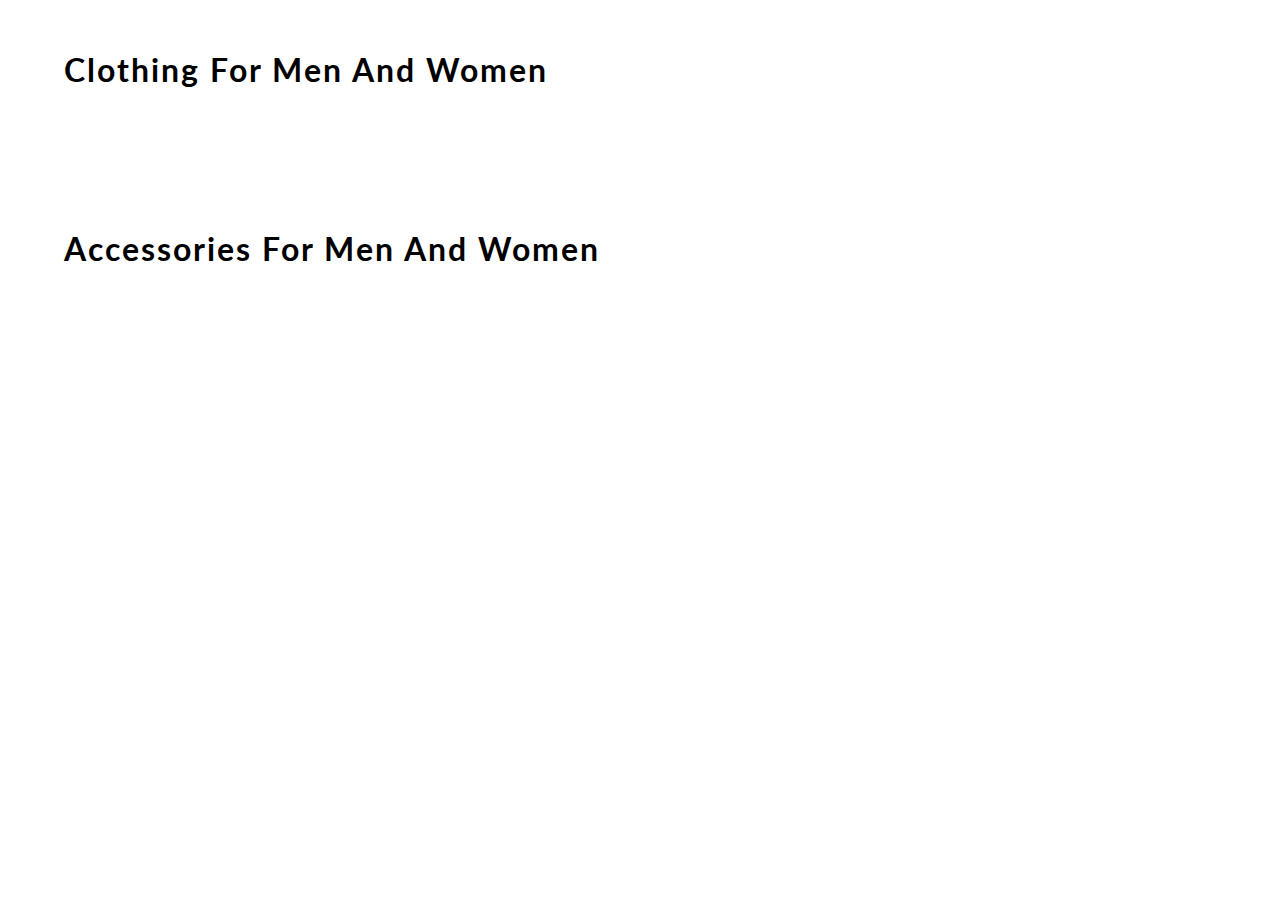
<file: E-commerce-Website-main/E-CommerceWebsite/content.html>
<!DOCTYPE html>
<html lang="en">
<head>
    <meta charset="UTF-8">
    <meta name="viewport" content="width=device-width, initial-scale=1.0">
    <meta http-equiv="X-UA-Compatible" content="ie=edge">
    <title> CONTENT | E-COMMERCE WEBSITE BY NISHCHAY </title>
    <link href="https://fonts.googleapis.com/css?family=Lato&display=swap" rel="stylesheet">

    <link rel="icon" href="https://play-lh.googleusercontent.com/ZlWVhGfp6X1uwCtFIwvz6e7cWp6TK1fK63nbMBf1orzg2GJGFZVovhglnV18W0IVOw" type="image/gif" sizes="16x16">

    <link rel="stylesheet" href="css/content.css">

</head>
<body>
    <div id="mainContainer">

        <h1> clothing for Men and Women </h1>
        <div id="containerClothing">
        </div>

        <h1> Accessories for Men and Women </h1>
        <div id="containerAccessories">
        </div>
    </div>
</body>
<script src="content.js"></script>
</html>
</file>
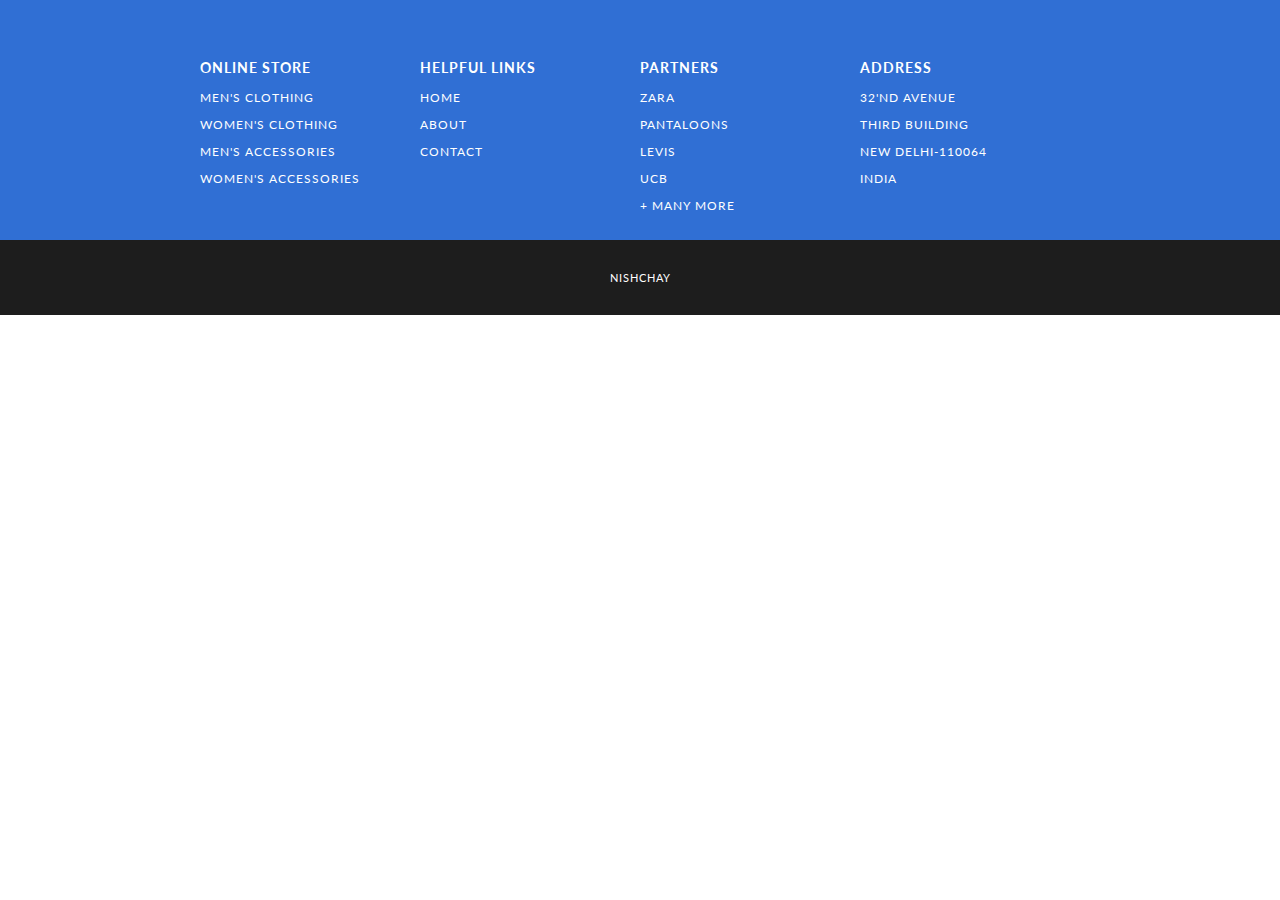
<file: E-commerce-Website-main/E-CommerceWebsite/footer.html>
<!DOCTYPE html>
<html lang="en">
<head>
    <meta charset="UTF-8">
    <meta name="viewport" content="width=device-width, initial-scale=1.0">
    <meta http-equiv="X-UA-Compatible" content="ie=edge">
    <title> FOOTER | E-COMMERCE WEBSITE BY NISHCHAY </title>
    <link href="https://fonts.googleapis.com/css?family=Source+Sans+Pro:300,400" rel="stylesheet">
    <link href="https://fonts.googleapis.com/css?family=Lato&display=swap" rel="stylesheet">
    <link rel="stylesheet" href="css/footer.css">
</head>

<body>
    <footer>
        <section>    
            <div id="containerFooter">
                
                <div id="webFooter">
                    <h3> ONLINE STORE </h3>
                    <p> Men's clothing </p>
                    <p> Women's clothing </p>
                    <p> Men's accessories </p>
                    <p> Women's accessories </p>
                </div>
                <div id="webFooter">
                    <h3> HELPFUL LINKS </h3>
                    <p> Home </p>
                    <p> About </p>
                    <p> Contact </p>
                </div>
                <div id="webFooter">
                    <h3> PARTNERS </h3>
                    <p> Zara </p>
                    <p> Pantaloons </p>
                    <p> Levis </p>
                    <p> Ucb </p>
                    <p> + many more </p>
                </div>
                <div id="webFooter">
                    <h3> ADDRESS </h3>
                    <p> 32'nd Avenue </p>
                    <p> Third building </p>
                    <p> New Delhi-110064 </p>
                    <p> INDIA </p>
                </div>
            </div>
            <div id="credit">
                <i class="fa fa-copyright" aria-hidden="true"></i><p>NISHCHAY</p>
            </div>
        </section>

    </footer>

</body>
</html>
</file>
<file: E-commerce-Website-main/E-CommerceWebsite/css/content.css>
body
{
    margin: 0;
    font-family: 'Lato', sans-serif;
}
h1
{
    width: 90%;
    margin: auto;
    padding: 50px 0;
    letter-spacing: 2px;
    font-weight: 700;
    text-transform: capitalize;
}
#containerClothing, #containerAccessories
{
    display: grid;
    grid-gap: 70px 20px;
    grid-template-columns: repeat(5, 1fr);
    width: 90%;
    margin: auto;
    padding-bottom: 40px;
}
#box 
{
    width: 100%;
    background-color: white;
    align-content: center;
    border-radius: 10px;
    box-shadow: 1px 2px 6px 2px rgb(219, 219, 219);
}
#box:hover
{
    box-shadow: 1px 6px 3px 0 rgb(185, 185, 185);
}
#containerClothing img
{
    width: 100%;
    border-top-left-radius: 10px;
    border-top-right-radius: 10px;
}
#containerAccessories img
{
    width: 100%;
    border-top-left-radius: 10px;
    border-top-right-radius: 10px;
}
#details
{
    padding: 0 15px;
    text-transform: capitalize;
}
#box a 
{
    text-decoration: none;
    color: rgb(29, 29, 29);
}
h3
{
    font-size: 16px;
}
h4
{
    font-weight: 100;
}
h2
{
    color: rgb(3, 94, 94);
}


@media(max-width: 1070px)
{
    h1
    {
        font-size: 25px;
    }
    #containerClothing, #containerAccessories
    {
        width: 95%;
        grid-gap: 10px;
    }
}
@media(max-width: 850px)
{
    h1 
    {
        width: 80%;
    }
    #containerClothing, #containerAccessories
    {
        display: grid;
        grid-gap: 70px 20px;
        grid-template-columns: repeat(3, 1fr);
        width: 80%;
    }    
}
@media(max-width: 650px)
{
    h1
    {
        font-size: 20px;
    }
    h1 
    {
        width: 90%;
    }
    #containerClothing, #containerAccessories
    {
        width: 90%;
    }
}
@media(max-width: 600px)
{
    h1 
    {
        width: 70%;
    }
    #containerClothing, #containerAccessories
    {
        width: 70%;
    }
}
@media(max-width: 505px)
{
    h1 
    {
        width: 80%;
    }
    #containerClothing, #containerAccessories
    {
        width: 80%;
        grid-template-columns: repeat(2, 1fr);
    }
}
</file>
<file: E-commerce-Website-main/E-CommerceWebsite/css/footer.css>
body
{
    margin: 0;
    font-family: 'Lato', sans-serif;
}

#containerFooter
{
    width: 100%;
    background-color: rgb(48, 111, 212);
    color: white;
    letter-spacing: 1px;
    display: grid;
    grid-template-columns: repeat(4, 1fr);
    text-transform: uppercase;
    font-size: 15px;
    padding: 15px 300px;
    box-sizing: border-box;
}
#containerFooter h3:hover, #containerFooter p:hover
{
    color: lightslategray;
    cursor: pointer;
}
#webFooter
{
    padding-top: 30px;
    font-size: 12px;
}
#credit 
{
    width: 100%;
    margin: auto;
    padding: 20px 0;
    text-align: center;
    background-color: rgb(29, 29, 29);
    color: white;
    font-size: 11px;
    letter-spacing: 1px;
}

#credit a
{
    color: white;
    text-decoration: none;
    position: relative;
}
#credit a::after
{
content: "";
background: white;
mix-blend-mode: exclusion;
width: calc(100% + 18px);
height: 0;
position: absolute;
bottom: -4px;
left: -10px;
transition: all .3s cubic-bezier(0.445, 0.05, 0.55, 0.95);
}
#credit a:hover::after
{
    height: calc(100% + 8px)
}


@media(max-width: 1350px)
{
    #containerFooter
    {
        padding: 15px 200px;
    }
}
@media(max-width: 1166px)
{
    #containerFooter
    {
        padding: 15px 100px;
    }
}
@media(max-width: 950px)
{
    #containerFooter
    {
        padding: 15px 50px;
    }
}
@media(max-width: 850px)
{
    #containerFooter
    {
        font-size: 13px;
    }
    #webFooter
    {
        font-size: 10px;
    }
}
@media(max-width: 750px)
{
    #containerFooter
    {
        display: grid;
        grid-template-columns: 1fr 1fr;
        padding: 15px 100px;
    }
    #webFooter
    {
        padding: 15px 20px;
    }
}
@media(max-width: 540px)
{
    #containerFooter
    {
        padding: 0 25px;
    }
}
</file>
